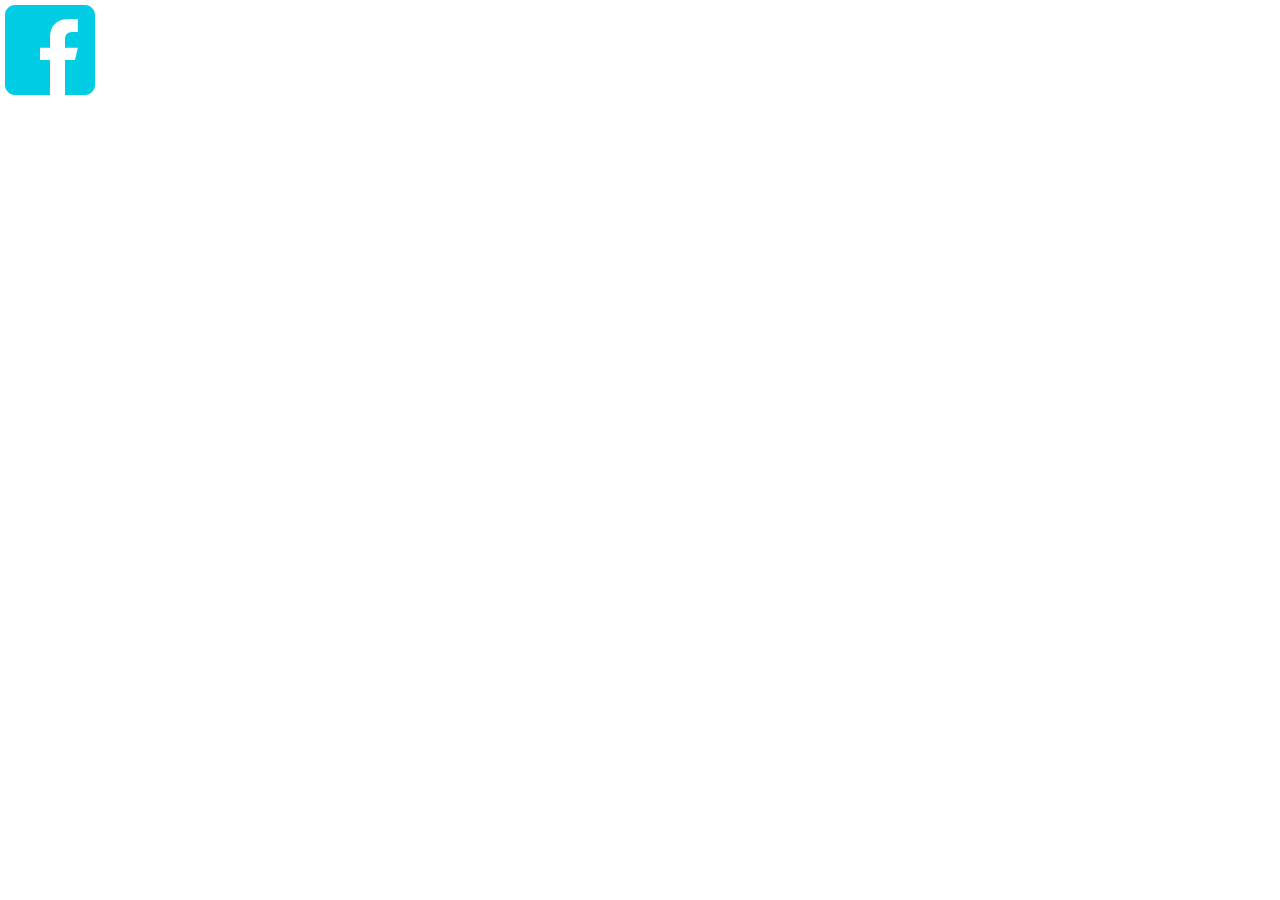
<file: docs/index.html>
<!DOCTYPE html>
<html>
<head>
    <meta charset="utf-8">
    <meta http-equiv="X-UA-Compatible" content="IE=edge">
    <title>SVGアイコン モーフィングアニメーション</title>
    <link rel="stylesheet" href="css/style.css" type="text/css" media="all">
    <script src="https://ajax.googleapis.com/ajax/libs/jquery/1.12.0/jquery.min.js"></script>
    <script src="js/snap.svg.js"></script>
    <script>

$(document).ready(function(){
    // apple
    var apple = 'M87.82,69.312c-2.066,4.577-3.059,6.626-5.719,10.673c-3.713,5.652-8.947,12.69-15.435,12.75c-5.763,0.055-7.241-3.749-15.065-3.706c-7.819,0.043-9.454,3.775-15.219,3.722c-6.484-0.061-11.446-6.418-15.161-12.069C10.836,64.877,9.751,46.326,16.156,36.466c4.553-7.006,11.733-11.109,18.485-11.109c6.875,0,11.198,3.77,16.88,3.77c5.515,0,8.875-3.775,16.821-3.775c6.007,0,12.372,3.271,16.908,8.923C70.39,42.419,72.805,63.64,87.82,69.312z M62.312,19.039c2.888-3.707,5.082-8.94,4.285-14.289c-4.717,0.327-10.234,3.326-13.456,7.239c-2.923,3.549-5.338,8.814-4.398,13.936C53.894,26.083,59.222,23.006,62.312,19.039z';
    // facebook
    var fb = 'M85,5H15C9.5,5,5,9.5,5,15v70c0,5.505,4.5,10,10,10h35V60H40V47.625h10v-10.25c0-10.82,6.061-18.42,18.83-18.42l9.016,0.01V31.99h-5.986c-4.969,0-6.859,3.73-6.859,7.19v8.45h12.84L75,60H65v35h20c5.5,0,10-4.495,10-10V15C95,9.5,90.5,5,85,5z';



    var snap   = Snap('#snapsvg-demo1'),
        toggle = false,
        path   = snap.path(apple).attr({fill: '#e4007f'});

        snap.hover(
          function () {
            path.animate({path: fb, fill:'#00cce4'}, 330, mina.easeinout);
            toggle = true;
          },
          function () {
            path.animate({path: apple, fill:'#e4007f'}, 330, mina.easeinout);
            toggle = false;
          }
        );

    // snap.click(function(){
    //     if (!toggle) {
    //         path.animate({path: fb, fill:'#00cce4'}, 330, mina.easeinout);
    //         toggle = true;
    //     } else {
    //         path.animate({path: apple, fill:'#e4007f'}, 330, mina.easeinout);
    //         toggle = false;
    //     }
    // });
});
    </script>
</head>
<body>
<svg id="snapsvg-demo1" xmlns="http://www.w3.org/2000/svg" xmlns:xlink="http://www.w3.org/1999/xlink"></svg>
</body>
</html>
</file>
<file: docs/css/style.css>
/*
html5doctor.com Reset Stylesheet
v1.4
2009-07-27
Author: Richard Clark - http://richclarkdesign.com
*/

html, body, div, span, object, iframe,
h1, h2, h3, h4, h5, h6, p, blockquote, pre,
abbr, address, cite, code,
del, dfn, em, img, ins, kbd, q, samp,
small, strong, sub, sup, var,
b, i,
dl, dt, dd, ol, ul, li,
fieldset, form, label, legend,
table, caption, tbody, tfoot, thead, tr, th, td,
article, aside, dialog, figure, footer, header,
hgroup, menu, nav, section,
time, mark, audio, video {
  margin:0;
  padding:0;
  border:0;
  outline:0;
  font-size:100%;
  vertical-align:baseline;
  background:transparent;
}
body {
  line-height:1;
}

article, aside, dialog, figure, footer, header,
hgroup, nav, section {
  display:block;
}

nav ul {
  list-style:none;
}

blockquote, q {
  quotes:none;
}

blockquote:before, blockquote:after,
q:before, q:after {
  content:'';
  content:none;
}

a {
  margin:0;
  padding:0;
  border:0;
  font-size:100%;
  vertical-align:baseline;
  background:transparent;
}

ins {
  background-color:#ff9;
  color:#000;
  text-decoration:none;
}

mark {
  background-color:#ff9;
  color:#000;
  font-style:italic;
  font-weight:bold;
}

del {
  text-decoration: line-through;
}

abbr[title], dfn[title] {
  border-bottom:1px dotted #000;
  cursor:help;
}

table {
  border-collapse:collapse;
  border-spacing:0;
}

hr {
    display:block;
    height:1px;
    border:0;
    border-top:1px solid #cccccc;
    margin:1em 0;
    padding:0;
}

input, select {
  vertical-align:middle;
}


body{
  height:100%;
}
#fixedNav {
  position: fixed;
  right: 30px;
  top: 50%;
  z-index: 600;
}
#fixedNav ul li {
  height: 35px;
  width: auto;
}
#fixedNav ul li a {
  text-decoration: none;
  display: block;
  background: #fff;
  border-radius: 6px;
  opacity:0.6;
  width: 12px;
  height: 12px;
  -webkit-transition: all 0.1s cubic-bezier(0.19, 1, 0.22, 1);
  -moz-transition: all 0.1s cubic-bezier(0.19, 1, 0.22, 1);
  -ms-transition: all 0.1s cubic-bezier(0.19, 1, 0.22, 1);
  transition: all 0.1s cubic-bezier(0.19, 1, 0.22, 1);
}
#fixedNav ul li a:hover {
  border-color: #fff;
  opacity:1;
}

#maskPage #fixed {
  position:fixed;
  width: 500px;
  height: 500px;
  top: 0;
  right: 0;
  bottom: 0;
  left: 0;
  margin: auto;
}
#maskPage .mask {
  -webkit-clip-path: url("#svgPath");
  clip-path: url("#svgPath");
}



/* COMMON */
html{-webkit-tap-highlight-color: rgba(255,255,255,0); -webkit-text-size-adjust: 100%; font-size: 62.5%; } body,div,dl,dt,dd,ul,ol,li,h1,h2,h3,h4,h5,h6,pre,code,form,fieldset,legend,input,button,textarea,select,p,blockquote,th,td{margin:0;padding:0}table{border-collapse:collapse;border-spacing:0}fieldset,img{border:0}address,button,caption,cite,code,dfn,em,input,optgroup,option,select,strong,textarea,th,var{font:inherit}del,ins{text-decoration:none}li{list-style:none}caption,th{text-align:left}h1,h2,h3,h4,h5,h6{font-size:100%;font-weight:normal}q:before,q:after{content:''}abbr,acronym{border:0;font-variant:normal}sup{vertical-align:baseline}sub{vertical-align:baseline}legend{color:#000}.cf:before, .cf:after {content:""; display:table; } .cf:after {clear:both; } .cf {zoom:1; }
body,html{ background: #fff; width: 100%; height: 100%; font-family:'Hiragino Kaku Gothic ProN', 'ヒラギノ角ゴ ProN W3', Meiryo, メイリオ, sans-serif; -webkit-font-smoothing: antialiased; -moz-osx-font-smoothing: grayscale;}
*{ outline:none; }
img{ vertical-align: bottom; }
a{ text-decoration: none; }
.table{ display: table; }
.cell{ display: table-cell; }


/* //////////////////////////////////////////////////////////

CONTENTS

////////////////////////////////////////////////////////// */


.contents {
	position: relative;
	z-index: 10;
	width: 100%;
	margin: 0 auto;
	padding-bottom: 300px;
	text-align: center;
}
.wrapper {
	position: absolute;
	height: 100%;
	left: 50%;
	overflow: hidden;
}
.nav {
	position: fixed;
	z-index: 999;
	top: 160px;
	right: 0;
	font-size: 15px;
	width: 180px;
	overflow: hidden;
}
.nav ul {
	padding-right: 40px;
	-webkit-transition: all .3s;
	transition: all .3s;
}
.is_scrolled .nav ul {
	-webkit-transform: translateX(0);
	transform: translateX(0);
	opacity: 1;
}
.nav li a {
	float: right;
	font-weight: bold;
}
.nav .n1 {
	display: -webkit-inline-box;
	display: -ms-inline-flexbox;
	display: -webkit-inline-box;
	display: inline-flex;
	margin: 10px -5px 10px 0;
	text-decoration: none;
	color: #000;
	text-align: right;
	cursor: pointer;
	-webkit-transition: all .2s;
	transition: all .2s;
	overflow: hidden;
}
.nav .n1 span{
	padding: 5px 5px 1px;
	-webkit-transition: all .3s;
	transition: all .3s;
	-webkit-transform: translateX(120%);
	transform: translateX(120%);
	z-index: 10;
}
.nav .n2 {
	display: inline-block;
	width: 30px;
	height: 1px;
	margin: 1px -5px 0 0;
	vertical-align: middle;
	overflow: hidden;
}
.nav .n2 span {
	height: 100%;
	display: block;
	background: #000;
	-webkit-transition: all .25s;
	transition: all .25s;
	-webkit-transform: translateX(101%);
	transform: translateX(101%);
}
.nav .n3 {
	position: relative;
	display: inline-block;
	width: 7px;
	height: 7px;
	background: #000;
	-webkit-transition: all .2s;
	transition: all .2s;
}
.nav a:hover .n1 span,
.nav .active .n1 span,
.nav a:hover .n2 span,
.nav .active .n2 span {
	-webkit-transform: translateX(0%);
	transform: translateX(0%);
}
.nav a:hover .n1 span{
	color: #000;
}
.nav a:hover .n2 span {
	background: #000;
}
.nav a:hover .n3 {
	transform: scale(1.5) rotate(45deg);
}
#svgPath path {
  -webkit-transition: all .5s cubic-bezier(0.23, 1, 0.32, 1);
  transition: all .5s cubic-bezier(0.23, 1, 0.32, 1);
}
_:-ms-fullscreen, :root #svgPath path {
  -webkit-transition: all 1.5s cubic-bezier(0.23, 1, 0.32, 1);
  transition: all 1.5s cubic-bezier(0.23, 1, 0.32, 1);
}
@media all and (-ms-high-contrast: none){
  #svgPath path {
    -webkit-transition: all 3.5s cubic-bezier(0.23, 1, 0.32, 1);
    transition: all 3.5s cubic-bezier(0.23, 1, 0.32, 1);
  }
}
.page {
	position: relative;
	width: 100%;
	height: 800px;
}
.page span {
	display: block;
	position: absolute;
	top: 0;
	right: 0;
	bottom: 0;
	left: 0;
	width: 100px;
	height: 100px;
	margin: auto;
	font-size: 40px;
	font-weight: bold;
}


/* ///////////////////////////////////////////////////////////////////

SCROLL ANIMATION

/////////////////////////////////////////////////////////////////// */

@media screen and (max-width: 768px) {
	.nav {
		font-size: 12px;
	}
	.nav ul {
		padding-right: 15px;
	}
	.nav .n1 {
		margin: 10px 0px 10px 0;
	}
	.nav .n2 {
		width: 20px;
	}
  #maskPage #fixed {
    width: 300px;
    height: 300px;
  }
}
</file>
